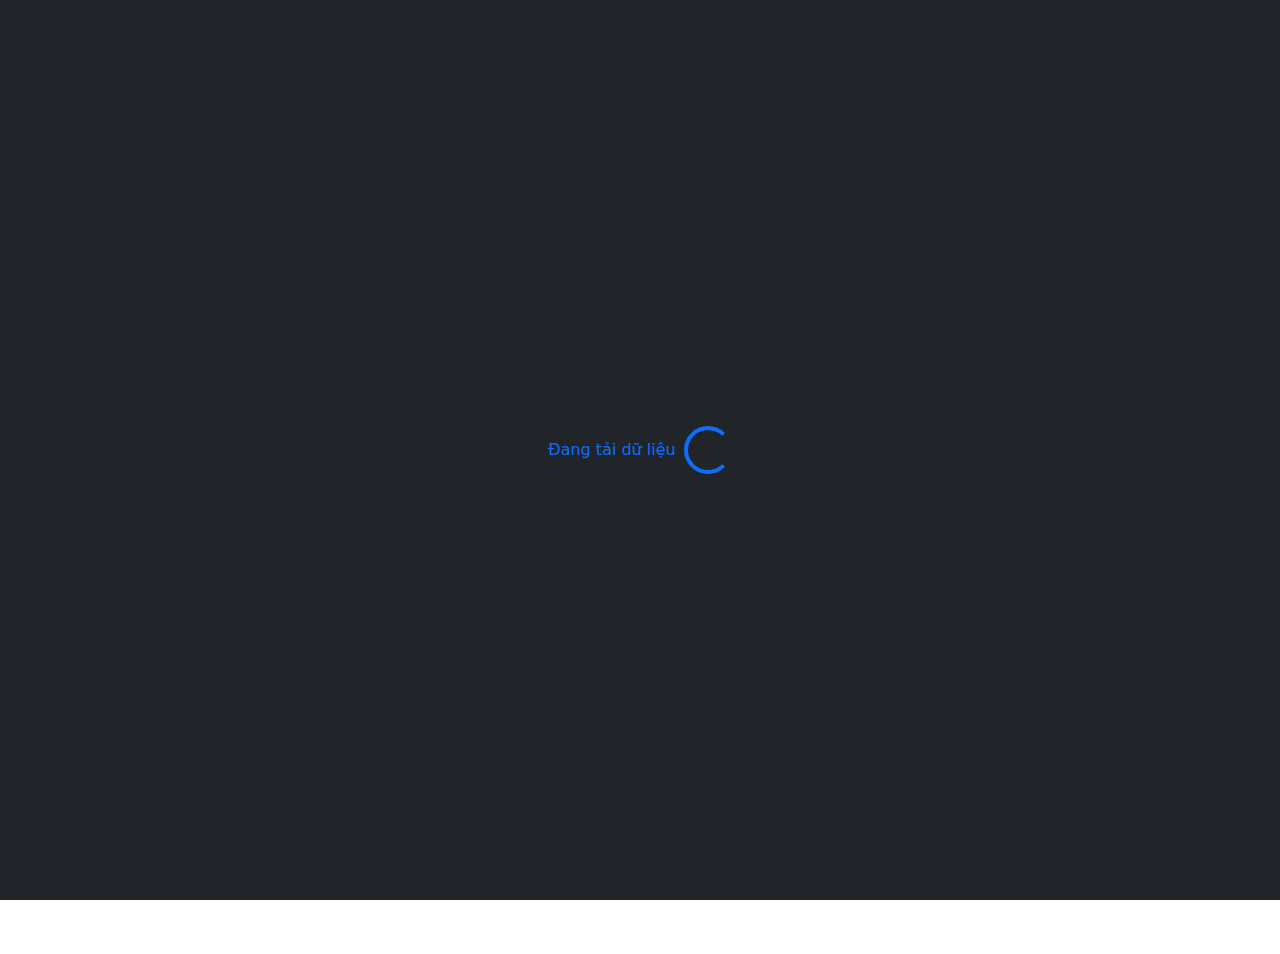
<file: app/src/main/assets/Disconnect.html>
<!DOCTYPE html>
<html lang="en">
<head>
    <meta charset="UTF-8">
    <meta http-equiv="X-UA-Compatible" content="IE=edge">
    <meta name="viewport" content="width=device-width, initial-scale=1.0">
    <title>Distconnect</title>
    <link href="https://cdn.jsdelivr.net/npm/bootstrap@5.1.3/dist/css/bootstrap.min.css" rel="stylesheet">
    <link rel="stylesheet" href="style.css">
    <script src="https://code.jquery.com/jquery-3.6.0.min.js"></script>
    <script src="Disconnect.js"></script>
</head>
<body>
    <div class="container-fluid position-relative d-flex p-0">
        <div id="spinner"  class="show bg-dark position-fixed translate-middle w-100 vh-100 top-50 start-50 d-flex align-items-center justify-content-center">
            <span class="sr-only text-primary me-2">Đang tải dữ liệu</span>
            <div class="spinner-border text-primary" style="width: 3rem; height: 3rem;" role="status"></div>
        </div>
    </div>
    <div class="header text-center">
        <h5>Không kết nối Internet</h5>
    </div>
    <div class="bg"></div>
</body>
</html>
</file>
<file: app/src/main/assets/style.css>
@import url("https://fonts.googleapis.com/css2?family=Open+Sans:wght@400;600&family=Roboto:wght@500;700&display=swap");
:root{
    --primary: #EB1616;
    --secondary: #0d43d6;
    --light: #6C7293;
    --dark: #000000;
}

body, html{
    height: 100%;
    margin: 0;
}

.bg {
    background-image: url("img/disconnected.svg");
    height: 100%;
    background-position: center;
    background-repeat: no-repeat;
    background-size: auto;
}

.header h5 {
    font-size: 20px;
    text-transform: uppercase;
    letter-spacing: 8px;
    color: #c30909;
    font-weight: 400;
    margin-top: 1.1em;
}

a{
    color: red;
    text-decoration: none;
}

#spinner{
    opacity: 0;
    visibility: hidden;
    transition: opacity .5s ease-out, visibility 0s linear .5s;
    z-index: 99999;
}

#spinner.show{
    transition: opacity .5s ease-out, visibility 0s linear 0s;
    visibility: visible;
    opacity: 1;
}

.sidebar{
    position: fixed;
    top: 0;
    left: 0;
    bottom: 0;
    width: 250px;
    height: 100vh;
    overflow-y: auto;
    background: #00BFFF;
    transition: 0.5s;
    z-index: 999;
}

.content{
    margin-left: 250px;
    min-height: 100vh;
    /* background: var(--dark); */
    background: white;
    transition: 0.5s;
}

.sidebar .navbar .navbar-nav .nav-link{
    padding: 7px 20px;
    color: var(--light);
    font-weight: 500;
    border-left: 3px solid none;
    border-radius: 0 30px 30px 0;
    outline: none;
}

.sidebar .navbar .navbar-nav .nav-link:hover,
.sidebar .navbar .navbar-nav .nav-link.active{
    color: var(--primary);
    background: var(--dark);
    border-color: var(--primary);
    border-top-left-radius: 55px;
    /* border-bottom-left-radius: 60px; */
}


.sidebar .navbar .navbar-nav .nav-link i{
    width: 40px;
    height: 40px;
    display: inline-flex;
    align-items: center;
    justify-content: center;
    background: var(--dark);
    border-radius: 40px;
}

.sidebar .navbar .navbar-nav .nav-link:hover i,
.sidebar .navbar .navbar-nav .nav-link.active i{
    background: var(--secondary);
}

.sidebar .navbar .dropdown-toggle::after{
    position: absolute;
    top: 15px;
    right: 15px;
    border: none;
    content: "\f107";
    font-family: "Font Awesome 5 Free";
    font-weight: 900;
    transition: .5s;
}

.sidebar .navbar .dropdown-toggle[aria-expanded=true]::after{
    transform: rotate(-180deg);
}

.sidebar .navbar .dropdown-item{
    padding-left: 25px;
    border-radius: 0 30px 30px 0;
    color: var(--light);
}

.sidebar .navbar .dropdown-item:hover,
.sidebar .navbar .dropdown-item.active{
    background: var(--dark);
}

.content .navbar .navbar-nav .nav-link{
    margin-left: 25px;
    padding: 12px 0;
    color: white;
    outline: none;
}

.content .navbar .navbar-nav .nav-link:hover,
.content .navbar .navbar-nav .nav-link.active{
    color: white;
}

.content .navbar .sidebar-toggler,
.content .navbar .navbar-nav .nav-link i{
    width: 40px;
    height: 40px;
    display: inline-flex;
    align-items: center;
    justify-content: center;
    background: var(--dark);
    border-radius: 40px;
}

#containter .change-icon{
    color: white !important;
}

.content .navbar .dropdown-item{
    color: rgb(232, 166, 166);
}

.content .navbar .dropdown-item:hover,
.content .navbar .dropdown-item.active{
    background: var(--dark);
}

/* ============================ */
.card{
    margin-bottom: 30px;
    border: none;
    border-radius: 5px;
    box-shadow: 0px 0 30px rgba(1, 41, 112, 0.1);
}
.card-title{
    padding: 20px 0 15px 0;
    font-size: 18px;
    font-weight: 500;
    color: #012970;
    font-family: "Poppins", sans-serif;
}

.card-title span{
    color: #899bbd;
    font-size: 14px;
    font-weight: 400;
}

.card-body{
    padding: 0 20px 20px 20px;
}
/* ============================ */

@media (max-width: 575.98px) {
    .content .navbar .navbar-nav .nav-link {
        margin-left: 15px;
    }
}

@media (max-width: 991.98px){
    .sidebar{
        margin-left: -250px;
    }

    .sidebar.open{
        margin-left: 0;
    }

    .content{
        width: 100%;
        margin-left: 0;
    }
}

@media (min-width: 992px){
    .sidebar{
        margin-left: 0;
    }

    .sidebar.open{
        margin-left: -250px;
    }

    .content{
        width: calc(100% - 250px);
    }

    .content.open{
        width: 100%;
        margin-left: 0;
    }
}


.btn-lg-square{
    width: 48px;
    height: 48px;
    padding: 0;
    display: inline-flex;
    align-items: center;
    justify-content: center;
    font-weight: normal;
    border-radius: 50px;
}

.back-to-top{
    position: fixed;
    display: none;
    right: 45px;
    bottom: 45px;
    z-index: 99;
}
</file>
